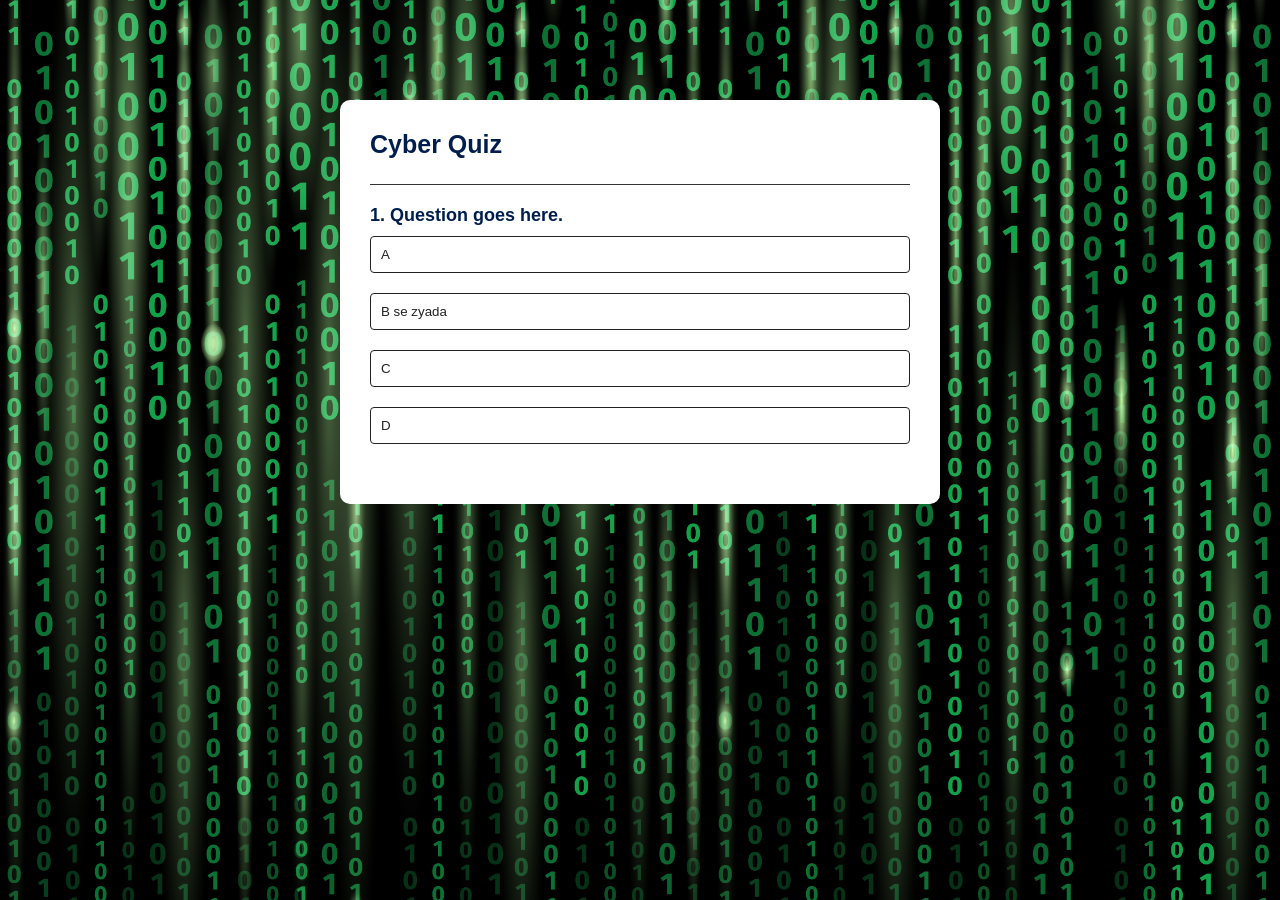
<file: index.html>
<!DOCTYPE html>
<html lang="en">
<head>
    <meta charset="UTF-8">
    <meta name="viewport" content="width=device-width, initial-scale=1.0">
    <title>Cyber Security Quiz</title>
    <link rel="stylesheet" href="cyber.css">
</head>
<body>
    <div class="app">
        <h1>Cyber Quiz</h1>
        <div class="quiz">
            <h2 id="question">Question goes here</h2>
            <div id="answer-buttons">
                <button class="btn">Answer 1</button>
                <button class="btn">Answer 2</button>
                <button class="btn">Answer 3</button>
                <button class="btn">Answer 4</button>
            </div>
            <button id="next-btn">Next</button>
        </div>
    </div>
    <script src="cyber.js"></script>
</body>
</html>
</file>
<file: cyber.css>
*{
    margin: 0;
    padding: 0;
    font-family: 'Poppins',sans-serif;
    box-sizing: border-box;
}
body{
    background: url('cyber.jpg') no-repeat center center fixed; 
    background-size: cover; 
    
}
.app{
    background: #fff;
    width: 90%;
    max-width: 600px;
    margin: 100px auto 0;
    border-radius: 10px;
    padding: 30px;
}
.app h1{
    font-size: 25px;
    color: #001e4d;
    font-weight: 600;
    border-bottom: 1px solid #333;
    padding-bottom: 25px;
}
.quiz h2{
    font-size: 18px;
    color: #001e4d;
    font-weight: 600;
}
.quiz{
    padding: 20px 0;
}
.btn{
    color: #222;
    background: #fff;
    font-weight: 500;
    width: 100%;
    border: 1px solid #222;
    padding: 10px;
    margin: 10px 0;
    text-align: left;
    border-radius: 4px;
    cursor: pointer;
    transition: all 0.3s;
}
.btn:hover:not([disabled]){
    background: #222;
    color: #fff;
}
.btn:disabled{
    cursor: no-drop;
}
#next-btn{
    background: #001e4d;
    color: #fff;
    padding: 10px;
    margin: 20px auto 0;
    width: 150px;
    border-radius: 4px;
    cursor: pointer;
    display: none;
}
.correct{
    background-color: lightgreen;
}
.incorrect{
    background-color: red;
}
</file>
